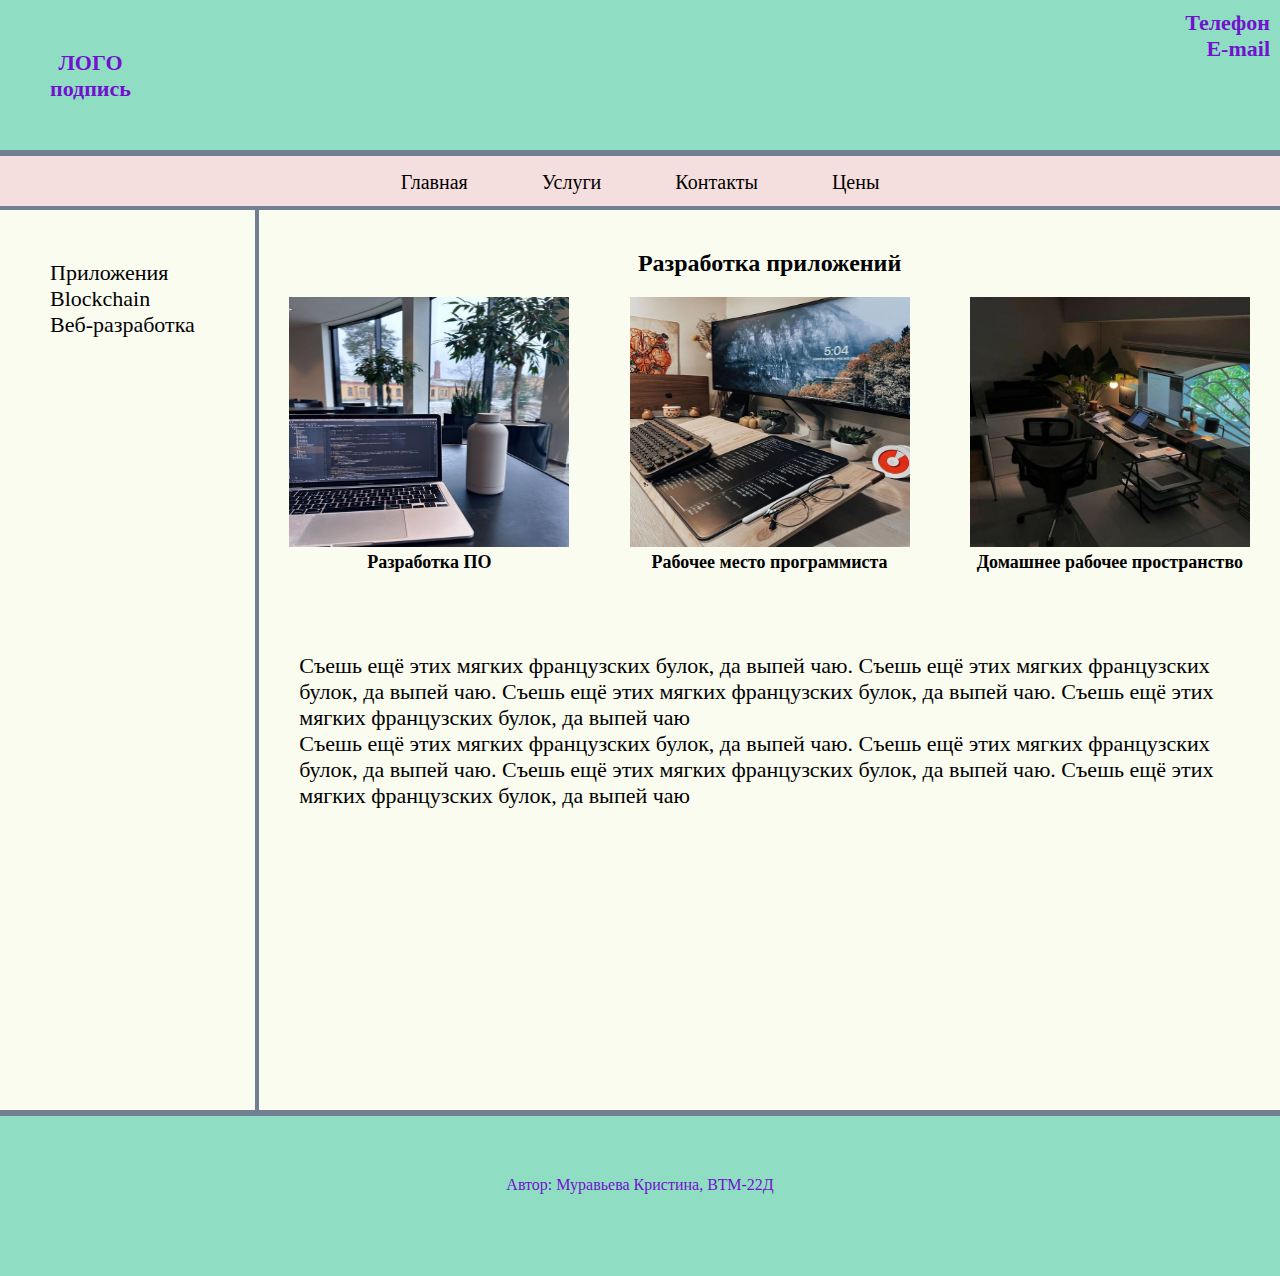
<file: index.html>
<!DOCTYPE html>
<html lang="en">
<head>
    <meta charset="UTF-8">
    <title>Приложения</title>
    <link rel="stylesheet" href="./css/main.css">
</head>
<body>
    <header class="header">
        <div class="header_logo1">ЛОГО
            <div class="header_logo1_elem1">подпись</div>
        </div>

        <div class="header_logo2">Телефон 
            <div class="header_logo2_elem1">E-mail</div>
        </div>
    </header>

    <ul class="navigation">
        <li class="navigation_ul_li">Главная</li>
        <li class="navigation_ul_li">Услуги</li>
        <li class="navigation_ul_li">Контакты</li>
        <li class="navigation_ul_li">Цены</li>
    </ul>

    <div id="container">
        <div class="aside">
        <ul id="navbar">
            <li><a href="index.html" title="Нажмите" target="_blank" class="link_1">Приложения</a></li>
            <li>Blockchain</li>
            <li>Веб-разработка
                <ul>
                    <li><a href="index_1.html" title="Нажмите" target="_blank" class="link">Frontend</a></li>
                    <li><a href="#" class="link">Backend</a></li>
                </ul>
            </li>
        </ul>
        </div>

    <div class="main"><h2 class="h2">Разработка приложений</h2>

        <div id="container_1">
            <figure class="development">
                <img src="./img/1.jpg" alt="Разработка" class="img">
                <p>Разработка ПО</p>
            </figure>
            <figure class="development">
                <img src="./img/2.jpg" alt="Рабочее место" class="img">
                <p>Рабочее место программиста</p>
            </figure>
            <figure class="development">
                <img src="./img/3.jpg" alt="Рабочее место_1" class="img">
                <p>Домашнее рабочее пространство</p>
            </figure>
        </div>   

        <div class="container_2">
            <p class="container_2_p">Съешь ещё этих мягких французских булок, да выпей чаю. Съешь ещё этих мягких французских булок, да выпей чаю.
                Съешь ещё этих мягких французских булок, да выпей чаю. Съешь ещё этих мягких французских булок, да выпей чаю
            </p>
            <p class="container_2_p">Съешь ещё этих мягких французских булок, да выпей чаю. Съешь ещё этих мягких французских булок, да выпей чаю.
                Съешь ещё этих мягких французских булок, да выпей чаю. Съешь ещё этих мягких французских булок, да выпей чаю
            </p>
        </div>
    </div>
    </div>
    
    <div class="footer">
        <p>Автор: Муравьева Кристина, ВТМ-22Д</p>
    </div>
</body>
</html>
</file>
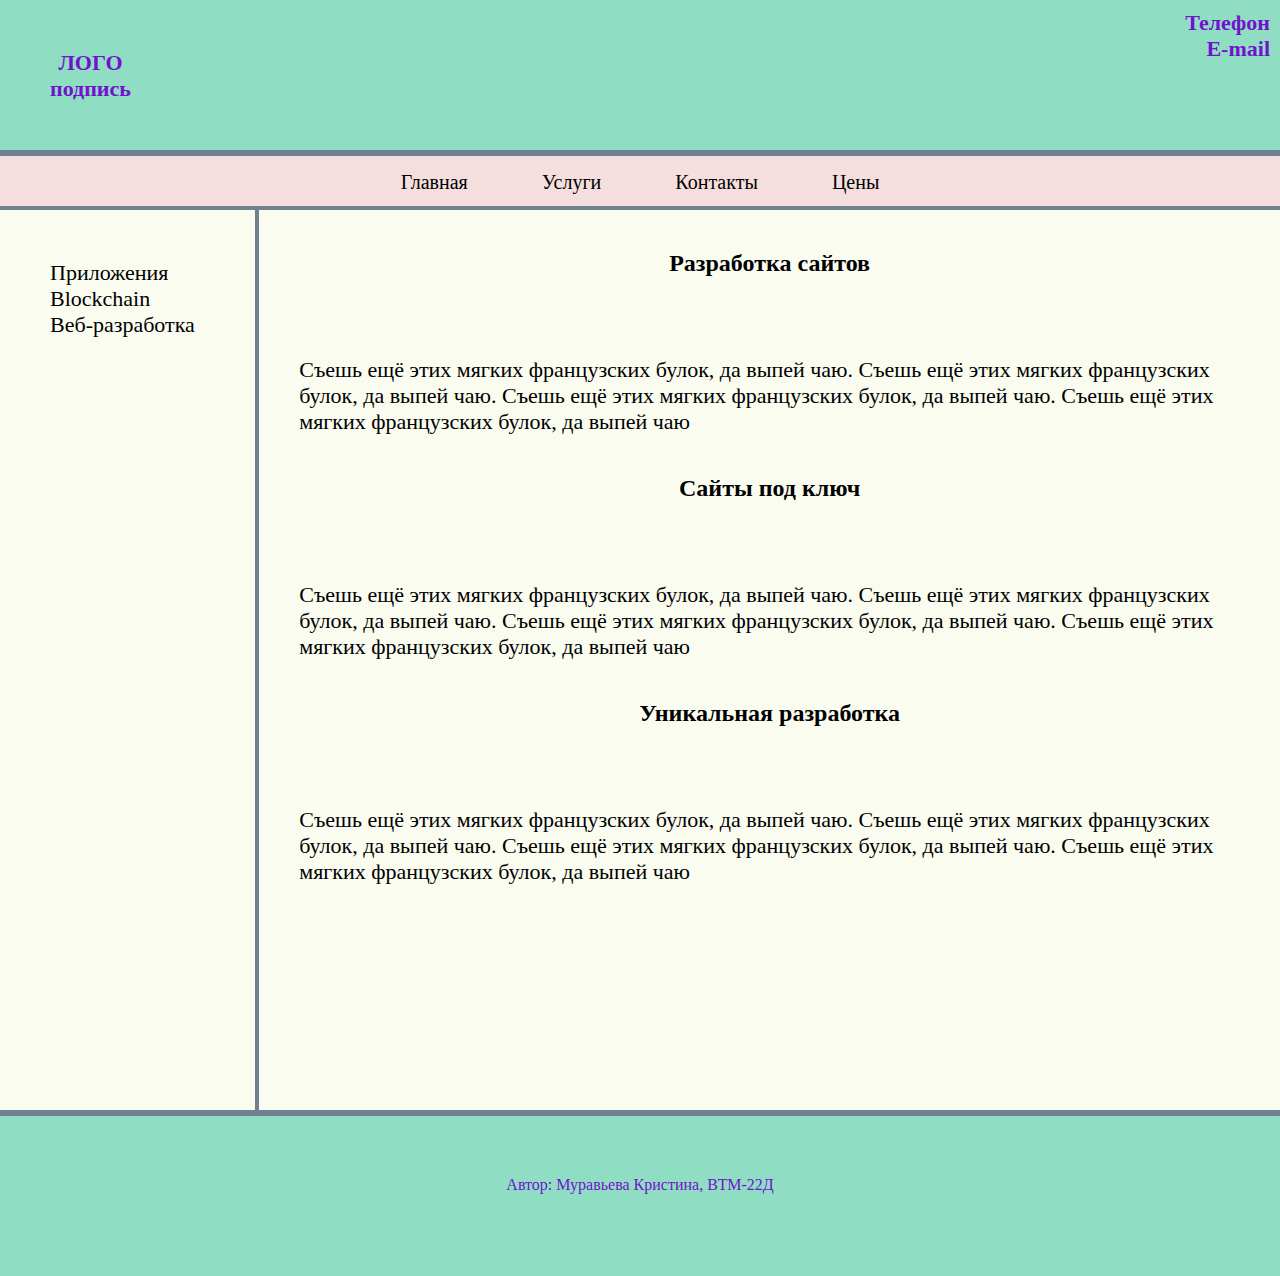
<file: index_1.html>
<!DOCTYPE html>
<html lang="en">
<head>
    <meta charset="UTF-8">
    <title>Frontend</title>
    <link rel="stylesheet" href="./css/main.css">
</head>
<body>
    <header class="header">
        <div class="header_logo1">ЛОГО
            <div class="header_logo1_elem1">подпись</div>
        </div>

        <div class="header_logo2">Телефон 
            <div class="header_logo2_elem1">E-mail</div>
        </div>
    </header>

    <ul class="navigation">
        <li class="navigation_ul_li">Главная</li>
        <li class="navigation_ul_li">Услуги</li>
        <li class="navigation_ul_li">Контакты</li>
        <li class="navigation_ul_li">Цены</li>
    </ul>

    <div id="container">
        <div class="aside">
        <ul id="navbar">
            <li><a href="index.html" title="Нажмите" target="_blank" class="link_1">Приложения</a></li>
            <li>Blockchain</li>
            <li>Веб-разработка
                <ul>
                    <li><a href="index_1.html" title="Нажмите" target="_blank" class="link">Frontend</a></li>
                    <li><a href="#" class="link">Backend</a></li>
                </ul>
            </li>
        </ul>
    </div>

    <div class="main"><h2 class="h2">Разработка сайтов</h2>  

        <div class="container_2">
            <p class="container_2_p">Съешь ещё этих мягких французских булок, да выпей чаю. Съешь ещё этих мягких французских булок, да выпей чаю.
                Съешь ещё этих мягких французских булок, да выпей чаю. Съешь ещё этих мягких французских булок, да выпей чаю
            </p>
        </div>

        <div><h2 class="h2">Сайты под ключ</h2>  
            <div class="container_2">
                <p class="container_2_p">Съешь ещё этих мягких французских булок, да выпей чаю. Съешь ещё этих мягких французских булок, да выпей чаю.
                    Съешь ещё этих мягких французских булок, да выпей чаю. Съешь ещё этих мягких французских булок, да выпей чаю
                </p>
            </div>
        </div>

        <div><h2 class="h2">Уникальная разработка</h2>  
            <div class="container_2">
                <p class="container_2_p">Съешь ещё этих мягких французских булок, да выпей чаю. Съешь ещё этих мягких французских булок, да выпей чаю.
                    Съешь ещё этих мягких французских булок, да выпей чаю. Съешь ещё этих мягких французских булок, да выпей чаю
                </p>
            </div>
        </div>
    </div>
    </div>

    <div class="footer">
        <p>Автор: Муравьева Кристина, ВТМ-22Д</p>
    </div>
</body>
</html>
</file>
<file: css/main.css>
* {
	margin: 0;
	padding: 0;
}

.header {
	width: 100%;
	height: 150px;
	border-bottom: 6px solid slategray;
    background: rgb(143, 222, 195);
	color: rgb(115, 18, 206);
	font-family: Georgia, 'Times New Roman', Times, serif;
}

.header_logo1 {
	display: block;
	float: left;
	position: relative;
	margin: 50px;
	text-align: center;
	font-size: 22px;
	font-weight: bold;
}


.header_logo2 {
	display: block;
	float: right;
	position: relative;
	margin: 10px 10px;
	text-align: right;
	font-size: 22px;
	font-weight: bold;
}  

.navigation {
	background: rgb(245, 223, 222);
	border-bottom: 4px solid slategray;
	list-style-type: none;
	display: block;
	text-align: center;
	height: 50px;
}

.navigation_ul_li {
	display: inline-block;
	cursor: pointer;
	padding: 15px;
	margin-left: 20px;
	margin-right: 20px;
	font-size: 20px;
	font-family: Georgia, 'Times New Roman', Times, serif;
}

.navigation_ul_li:hover {
	color: #fff;
	background: #333;
	border-radius: 5px;
	border-color: #beb1b1;
}

#container {
	display: flex;
}

#container_1 {
	display: flex;
	justify-content: space-around;
}

.container_2 {
	display: flex;
	flex-direction: column;
	margin: 80px 40px 0 40px;
}

.h2 {
	font-family: Georgia, 'Times New Roman', Times, serif;
	text-align: center;
	margin-top: 40px;
	margin-bottom: 20px;
}

.img {
	height: 250px;
	width: 280px;
}

.container_2_p {
	font-family: Georgia, 'Times New Roman', Times, serif;
	font-size: 22px;
}

.development {
	text-align: center;
	font-family: Georgia, 'Times New Roman', Times, serif;
	font-size: 18px;
	font-weight: bold;
}

.aside {
	display: block;
	position: relative;
	background: rgb(250, 252, 240);
	border-right: 4px solid slategray;
	width: 20%;
	height: 100vh;
	z-index: 1;
}

.main {
	display: block;
	background: rgb(250, 252, 240);
	width: 80%;
	height: 100vh;
	position: relative;
}

.link_1 {
	display: block;
	text-decoration: none;
	text-align: left;
	color: black;
} 

#navbar ul {
	display: none;
	background-color: #f90;
	position: absolute;	
}

 #navbar li:hover ul {
	display: block;
} 

#navbar, #navbar ul{
	margin: 0;
	padding: 0;
	list-style-type: none;
}

#navbar {
	display: flex;
	flex-direction: column;
	padding: 50px;
	text-align: left;
	font-family: Georgia, 'Times New Roman', Times, serif;
	font-size: 22px;
}

#navbar li .link {
	display: block;
	padding: 6px;
	width: 100px;
	color: #fff;
	text-decoration: none;
	text-align: center;
}

#navbar li {
	float: left;
	position: relative;
}

#navbar ul li { float: none; }

#navbar li:hover { background-color: rgb(244, 196, 124); }

#navbar ul li:hover { background-color: #666; }

.footer {
	width: 100%;
	height: 100px;
	border-top: 6px solid slategray;
    background: rgb(143, 222, 195);
	color: rgb(115, 18, 206);
	font-family: Georgia, 'Times New Roman', Times, serif;    
    text-align: center;
	padding-top: 60px;
}
</file>
